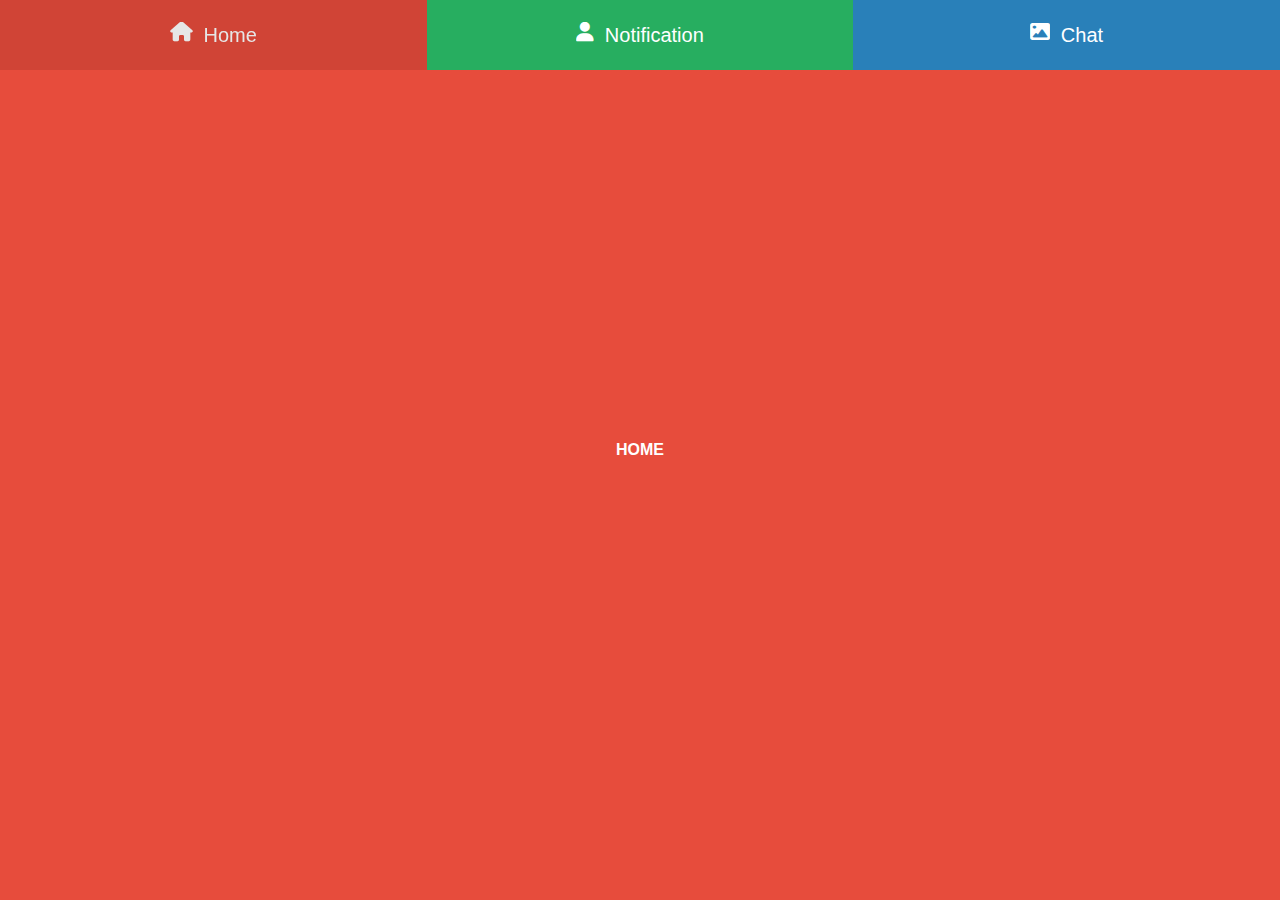
<file: class_management/class_app/templates/index.html>
<!DOCTYPE html>
<html lang="en">
  <head>
    <meta charset="UTF-8" />
    <meta http-equiv="X-VA-Compatible" content="IE=edge" />

    <!-- font awesome cdn link -->
    <link
      rel="stylesheet"
      href="https://cdnjs.cloudflare.com/ajax/libs/font-awesome/6.2.0/css/all.min.css"
    />
    <link
      rel="stylesheet"
      href="https://cdn.linearicons.com/free/1.0.0/icon-font.min.css"
    />
    <!-- custom scc file link -->
    <link rel="stylesheet" href="style.css" />
  </head>
  <body>
    <header class="header">
      <nav class="navbar">
        <a href="core/"> <i class="fas fa-home"></i> <span>Home</span> </a>
        <a href="calendar/email/"> <i class="fas fa-user"></i> <span>Notification</span> </a>
        <a href="rooms/">
          <i class="fas fa-image"></i> <span>Chat</span>
        </a>
      </nav>
    </header>

    <div class="container">
      <section id="home" class="section" href="">home</section>

      <section id="about" class="section">about</section>
      <section id="gallery" class="section">gallery</section>
      <!-- <section id="sending-mail" class="section">
        <div class="sending-mail-form-wrapper">
          <form
            id="sending-mail-form"
            onsubmit="handleOnClickSendMailForm(event)"
          >
            <div class="box-sending-mail-form">
              <input
                id="sending-mail-form-to"
                class="input100"
                type="text"
                name="to"
                placeholder="TO"
              />
            </div>
            <div class="box-sending-mail-form">
              <input
                id="sending-mail-form-cc"
                class="input100"
                type="text"
                name="cc"
                placeholder="CC"
              />
            </div>
            <div class="box-sending-mail-form">
              <input
                id="sending-mail-form-bcc"
                class="input100"
                type="text"
                name="bcc"
                placeholder="BCC"
              />
            </div>
            <div class="box-sending-mail-form">
              <textarea
                id="sending-mail-form-message"
                class="input100 message-form"
                type="text"
                name="message"
                placeholder="MESSAGE"
              ></textarea>
            </div>
            <div class="btn-submit-wrapper">
              <input type="submit" value="GO!" />
            </div>
          </form>
        </div>
      </section> -->
    </div>
    <script>
      function handleOnClickSendMailForm(e) {
        e.preventDefault();
        const to = document.getElementById("sending-mail-form-to").value;
        const cc = document.getElementById("sending-mail-form-cc").value;
        const bcc = document.getElementById("sending-mail-form-bcc").value;
        const message = document.getElementById(
          "sending-mail-form-message"
        ).value;
        console.log(to, cc, bcc, message);

        let sending = {};
        sending["to"] = to;
        sending["cc"] = cc;
        sending["bcc"] = bcc;
        sending["message"] = message;
      }
    </script>
  </body>
</html>
</file>
<file: class_management/class_app/templates/style.css>
@import url("https://fonts.google.com/css2?family=Popins:wght@100;200;300;400;500;600;700&display=swap");

* {
  font-family: "Popins", sans-serif;
  margin: 0;
  padding: 0;
  box-sizing: border-box;
  outline: none;
  border: none;
  text-decoration: none;
  text-transform: capitalize;
  overflow: hidden;
  scroll-behavior: smooth;
}

.header {
  position: fixed;
  top: 0;
  left: 0;
  right: 0;
  height: 70px;
  z-index: 1000;
  background: blue;
}

.header .navbar {
  display: flex;
}

.header .navbar a {
  flex: 1;
  text-align: center;
  font-size: 20px;
  line-height: 70px;
  color: #fff;
}

.header .navbar a span {
  padding-left: 5px;
}

.header .navbar a:hover {
  filter: brightness(0.9);
}

.header .navbar a:nth-child(1) {
  background: #e74c3c;
}

.header .navbar a:nth-child(2) {
  background: #27ae60;
}
.header .navbar a:nth-child(3) {
  background: #2980b9;
}
.header .navbar a:nth-child(4) {
  background: #8e44ad;
}

.container {
  display: flex;
  width: 500%;
  height: 100vh;
}

.container .section {
  display: flex;
  width: 20%;
  height: 100%;
  align-items: center;
  justify-content: center;
  /* font-size: 10px; */
  letter-spacing: 0.4rm;
  color: #fff;
  text-transform: uppercase;
  font-weight: bolder;
}

.sending-mail-form-wrapper {
  width: 560px;
  background: #fff;
  border-radius: 3px;
  position: relative;
}

#sending-mail-form {
  width: 100%;
  display: flex;
  flex-direction: column;
  flex-wrap: wrap;
  justify-content: space-between;
  padding: 40px 55px 48px 55px;
}

.box-sending-mail-form {
  position: relative;
  width: 100%;
  border: 1px solid #e6e6e6;
  border-radius: 2px;
  margin-bottom: 15px;
}

.input100 {
  display: block;
  width: 100%;
  background: transparent;
  font-size: 15px;
  color: #333333;
  line-height: 1.2;
  padding: 0 25px 0 25px;
  height: 55px;
}
.message-form {
  min-height: 162px;
  padding-top: 22px;
  padding-bottom: 15px;
}

.btn-submit-wrapper {
  display: flex;
  flex-wrap: wrap;
  justify-content: center;
  padding-top: 17px;
}

.btn-submit-wrapper input {
  font-size: 12px;
  color: #fff;
  line-height: 1.2;
  text-transform: uppercase;
  display: flex;
  justify-content: center;
  align-items: center;
  padding: 0 20px;
  min-width: 160px;
  height: 42px;
  border-radius: 21px;
  background: #846add;
}

.container .section:nth-child(1) {
  background: #e74c3c;
}

.container .section:nth-child(2) {
  background: #27ae60;
}
.container .section:nth-child(3) {
  background: #2980b9;
}
.container .section:nth-child(4) {
  background: #8e44ad;
}

@media (max-width: 768px) {
  .header .navbar a span {
    display: none;
  }
}

/* 1627 */
</file>
